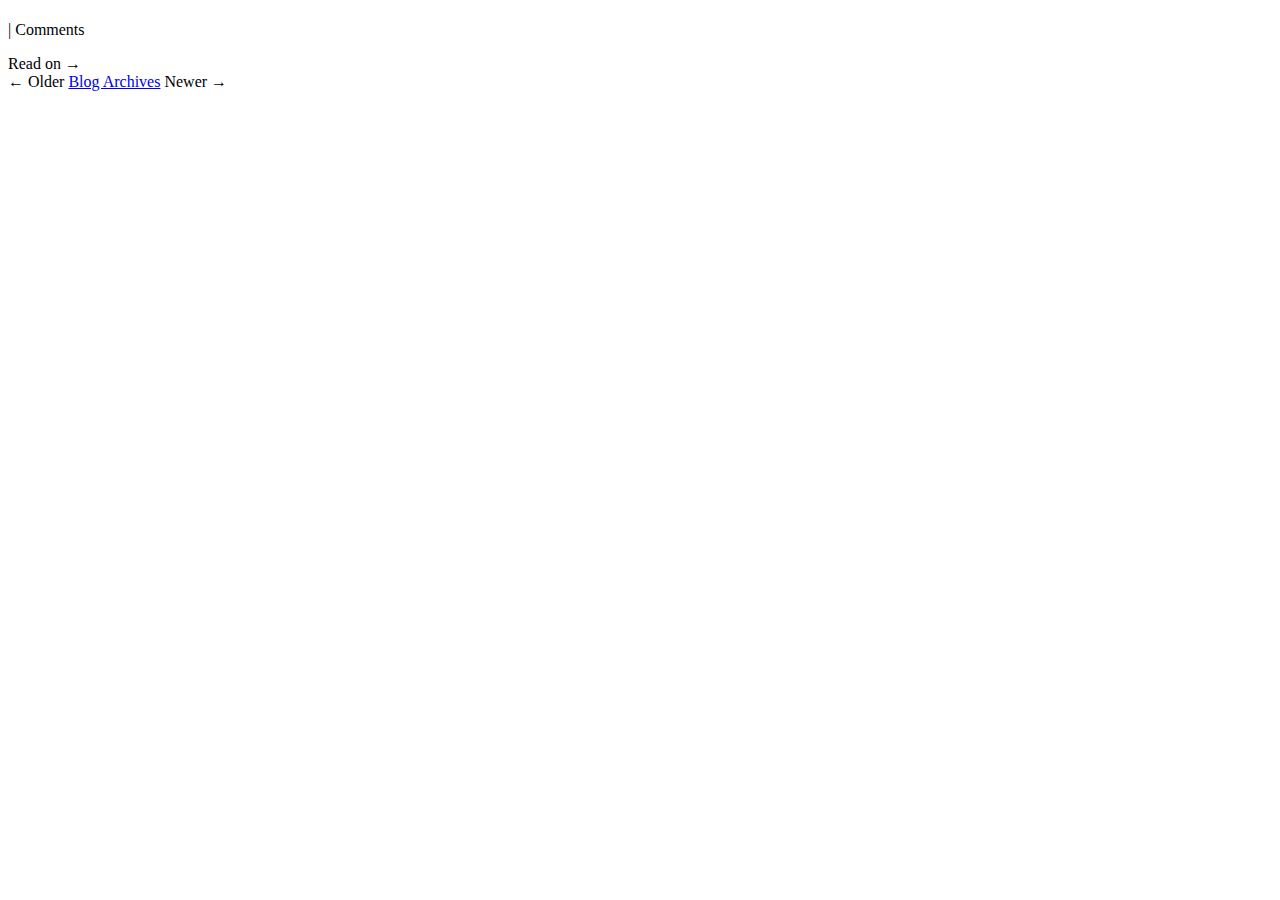
<file: templates/index.html>
<!DOCTYPE html>
<html xmlns:th="https://www.thymeleaf.org" th:replace="~{layout :: html(head = null,content = ~{::content})}">
<th:block th:fragment="content">

  <div id="main">
    <div id="content">
      <div class="blog-index" th:if="${posts.total gt 0}" th:with="postItems=${posts.items}">
        <article th:each="post : ${postItems}">
          <header>
            <h1 class="entry-title"><a th:href="@{${post.status.permalink}}" th:text="${post.spec.title}"></a></h1>
            <p class="meta">
              <time th:datetime="${#dates.format(post.spec.publishTime,'yyyy-MM-dd')}" pubdate data-updated="true" th:text="|发布于 ${#dates.format(post.spec.publishTime,'yyyy-MM-dd')}|"></time>
              | <a th:href="@{${post.status.permalink}}"
                th:data-disqus-identifier="@{${post.status.permalink}}">Comments</a>
            </p>
          </header>
          <div class="entry-content" th:text="${post.status.excerpt}">
          </div>
          <footer>
            <a rel="full-article" th:href="@{${post.status.permalink}}">Read on &rarr;</a>
          </footer>
        </article>
        <div class="pagination">
          <a  th:if="${posts.hasNext()}" class="prev" th:href="@{${posts.nextUrl}}">&larr; Older</a>
          <a href="/archives">Blog Archives</a>
          <a  th:if="${posts.hasPrevious()}" class="next" th:href="@{${posts.prevUrl}}">Newer &rarr;</a>
        </div>
      </div>
      <th:block th:if="${sidebar != null}">
        <th:block th:replace="${sidebar}" />
      </th:block>
      <th:block th:if="${sidebar == null}">
        <th:block th:replace="~{sidebar :: sidebar(prepend = null)}" />
      </th:block>
    </div>
  </div>
</th:block>

</html>
</file>
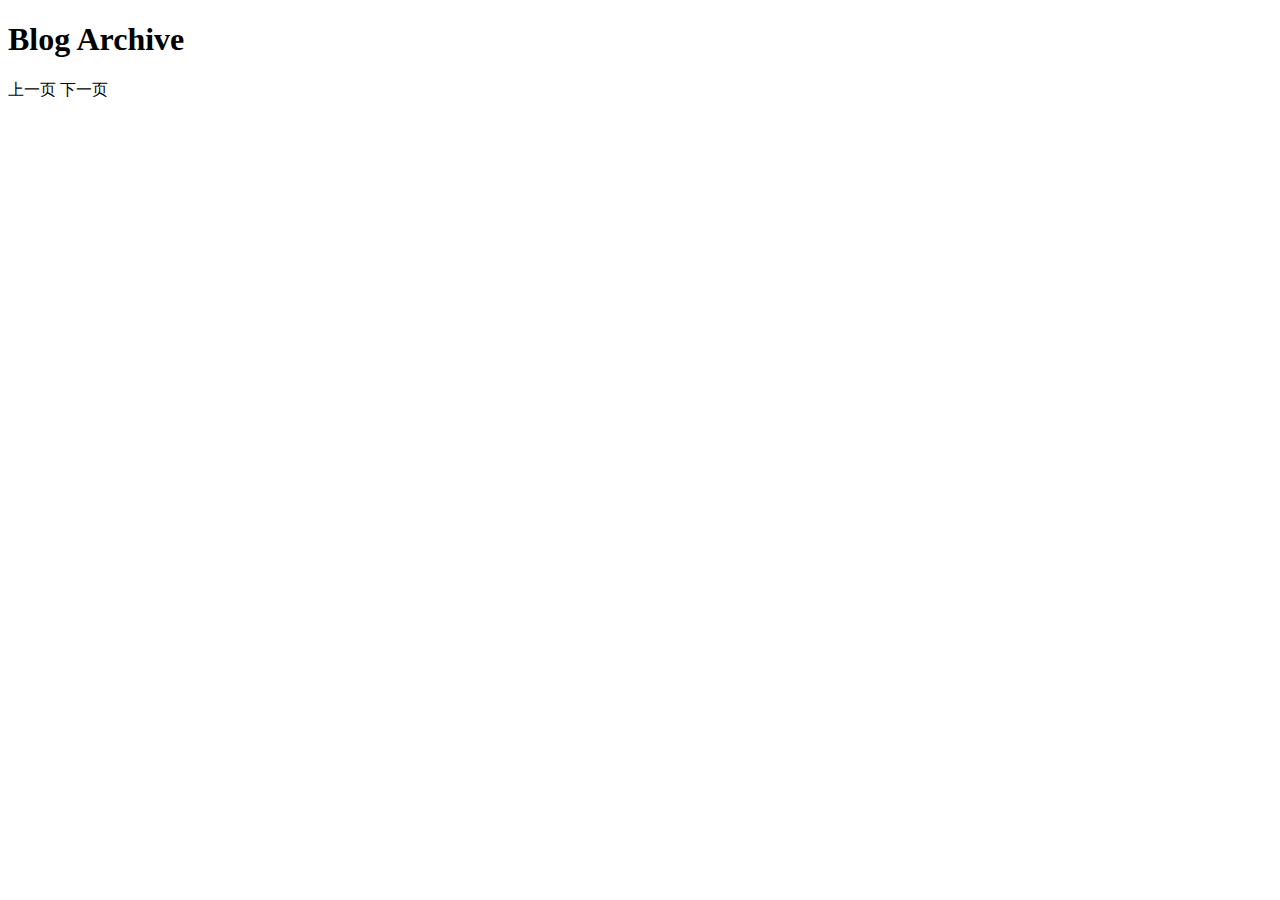
<file: templates/archives.html>
<!DOCTYPE html>
<html xmlns:th="https://www.thymeleaf.org" th:replace="~{layout :: html(head = null,content = ~{::content})}">
<th:block th:fragment="content">
  <div id="main">
    <div id="content">
      <div>
        <article role="article">
          <header>
            <h1 class="entry-title">Blog Archive</h1>
          </header>
          <th:block th:each="archive : ${archives.items}">
            <div id="blog-archives">
              <h2 th:text="${archive.year}"></h2>

              <th:block th:each="month : ${archive.months}">
                <article th:each="post : ${month.posts}">
                  <h1> <a th:href="@{${post.status.permalink}}" th:title="${post.spec.title}"
                      th:text="${post.spec.title}"></a></h1>
                <time th:datetime="${#dates.format(post.spec.publishTime,'yyyy-MM-dd')}" pubdate data-updated="true" th:text="${#dates.format(post.spec.publishTime,'MM-dd')}|"></time>

                </article>
              </th:block>
            </div>

          </th:block>
          <div class="pagination">
            <a th:if="${archives.hasPrevious()}" class="prev" th:href="@{${archives.prevUrl}}">上一页</a>
            <a th:if="${archives.hasNext()}" class="next" th:href="@{${archives.nextUrl}}">下一页</a>
          </div>
        </article>
      </div>
      <th:block th:if="${sidebar != null}">
        <th:block th:replace="${sidebar}" />
      </th:block>
      <th:block th:if="${sidebar == null}">
        <th:block th:replace="~{sidebar :: sidebar(prepend = null)}" />
      </th:block>
    </div>
  </div>
</th:block>


</html>
</file>
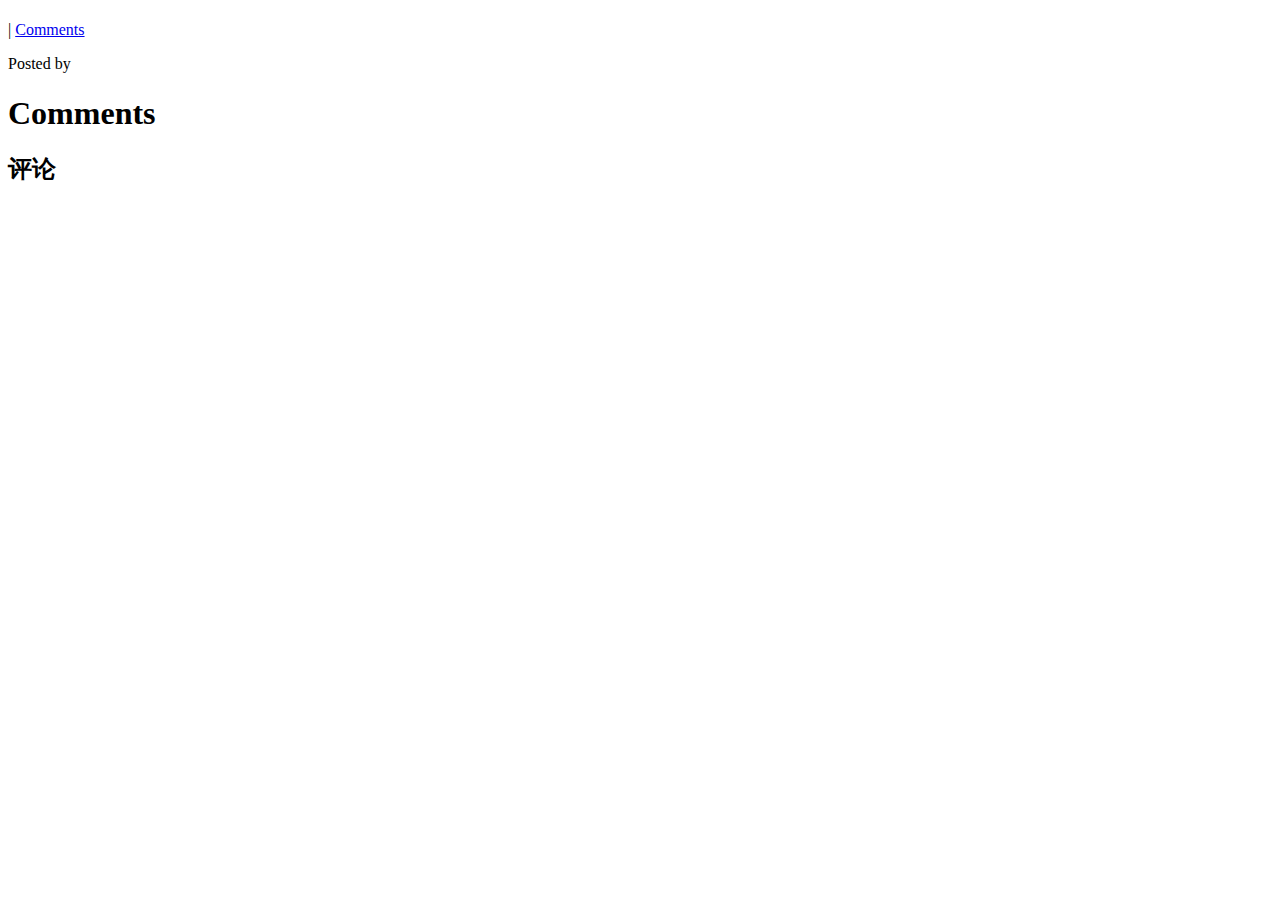
<file: templates/post.html>
<!DOCTYPE html>
<html xmlns:th="https://www.thymeleaf.org" th:replace="~{layout :: html(head = null,content = ~{::content})}">
<th:block th:fragment="content">
  <div id="main">
    <div id="content">
      <div>
        <article class="hentry" role="article">
          <header>
            <h1 class="entry-title" h:text="${post.spec.title}"></h1>
            <p class="meta">
              <time th:datetime="${#dates.format(post.spec.publishTime,'yyyy-MM-dd')}" pubdate data-updated="true"
                th:text="|发布于 ${#dates.format(post.spec.publishTime,'yyyy-MM-dd')}|"></time>
              | <a href="#comment"
                th:data-disqus-identifier="@{${post.status.permalink}}">Comments</a>
            </p>
          </header>
          <div class="entry-content" th:utext="${post.content.content}">
          </div>
          <footer>
            <p class="meta">
              <span class="byline author vcard">Posted by <span class="fn"
                  th:text="${post.owner.displayName}"></span></span>
              <time th:datetime="${#dates.format(post.spec.publishTime,'yyyy-MM-dd')}" pubdate data-updated="true"
                th:text="|发布于 ${#dates.format(post.spec.publishTime,'yyyy-MM-dd')}|"></time>
            </p>
            <p class="meta"  th:with="postCursor = ${postFinder.cursor(post.metadata.name)}">
              <a class="basic-alignment left" th:if="${postCursor.hasPrevious()}"
                th:href="@{${postCursor.previous.status.permalink}}" th:title="${postCursor.previous.spec.title}" th:text="${postCursor.previous.spec.title}"></a>
              <a class="basic-alignment right" th:if="${postCursor.hasNext()}"
                th:href="@{${postCursor.next.status.permalink}}" th:title="${postCursor.next.spec.title}" th:text="${postCursor.next.spec.title}"></a>
            </p>
          </footer>
        </article>
        <section>
          <h1>Comments</h1>
          <div th:if="${pluginFinder.available('PluginCommentWidget')}">
            <h2 class="mb-2 text-base font-medium text-gray-900 dark:text-slate-50">评论</h2>
            <halo:comment group="content.halo.run" kind="Post" th:attr="name=${post.metadata.name}"
              colorScheme="window.main.currentColorScheme" />
          </div>
        </section>
      </div>
      <th:block th:if="${sidebar != null}">
        <th:block th:replace="${sidebar}" />
      </th:block>
      <th:block th:if="${sidebar == null}">
        <th:block th:replace="~{sidebar :: sidebar(prepend = null)}" />
      </th:block>
    </div>
  </div>
</th:block>

</html>
</file>
